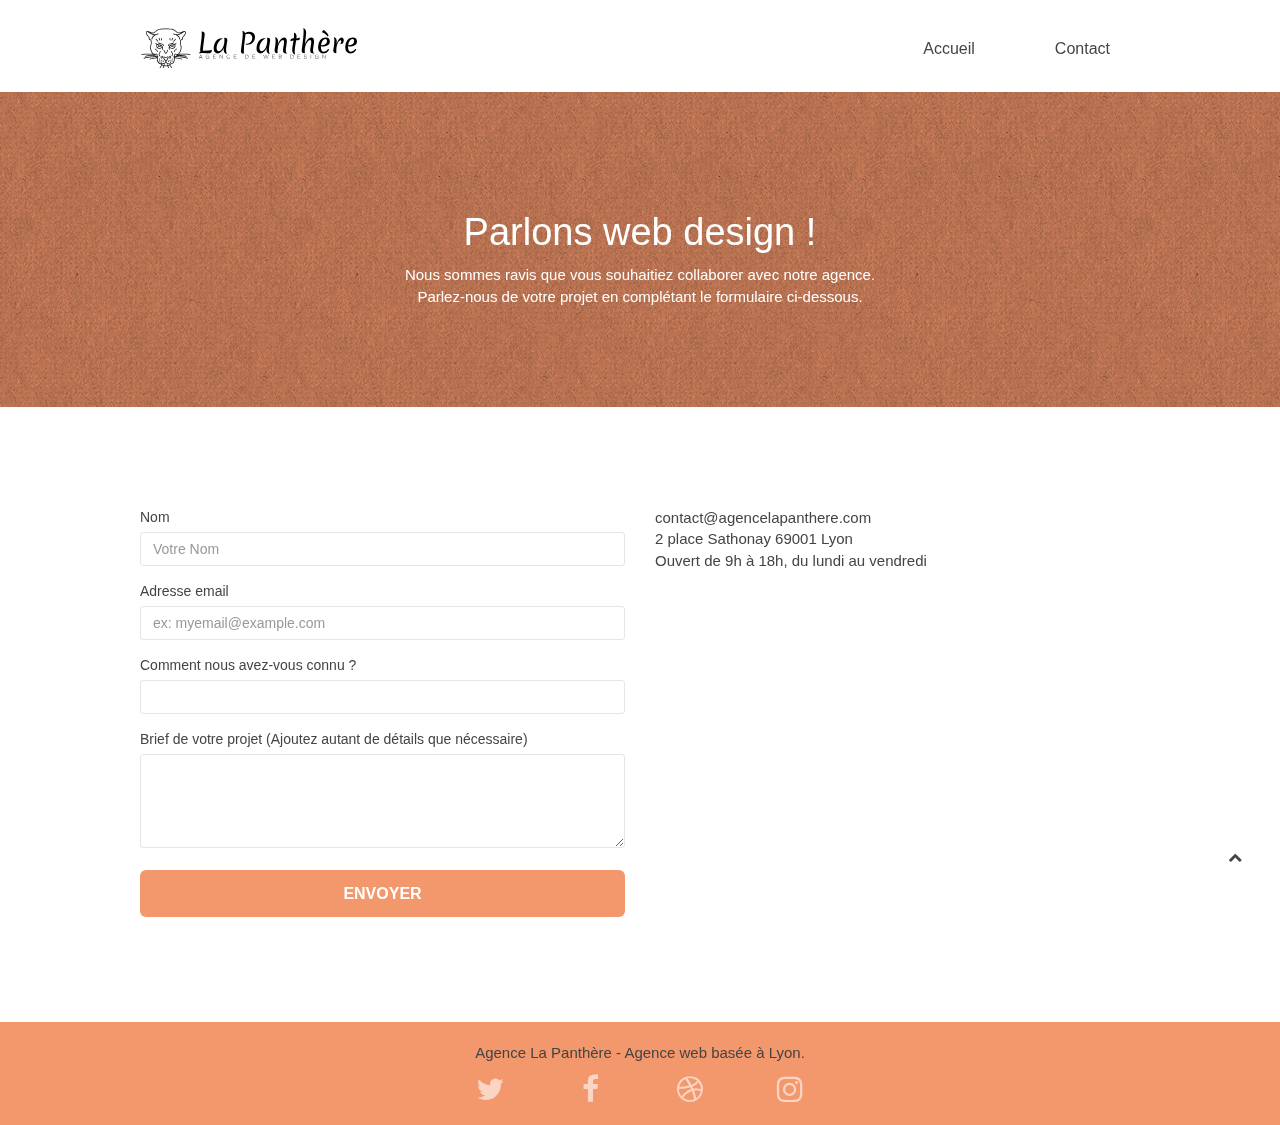
<file: P4_MoreauB/contact.html>
<!doctype html>
<html lang="fr"> <!-- langue modifiée -->
<head>
    <meta charset="utf-8">
   <!-- balise keywords obselète -->
   <meta name="description" content="L'agence la Panthère est une agence de Web Design basée sur Lyon qui aide les entreprises à devenir attractives et visible sur Internet">
    <meta name="viewport" content="width=device-width,initial-scale=1,viewport-fit=cover">
    <link rel="shortcut icon" type="image/png" href="favicon.jpg">
    
	<link rel="stylesheet" type="text/css" href="./css/bootstrap.min.css">
	<link rel="stylesheet" type="text/css" href="style.min.css">
	<link rel="stylesheet" type="text/css" href="./css/font-awesome.min.css">
	<link rel="stylesheet" type="text/css" href="./css/et-line.min.css">

	<!-- Réseaux Sociaux -->

	<meta property="og:title" content="Agence La Panthère">
	<meta property="og:description" content="L'agence la Panthère est une agence de Web Design basée sur Lyon qui aide les entreprises à devenir attractives et visible sur Internet">
	<meta property="og:image" content="img/picture-site">

	<meta name="twitter:title" content="Agence La Panthère">
	<meta name="twitter:description" content="L'agence la Panthère est une agence de Web Design basée sur Lyon qui aide les entreprises à devenir attractives et visible sur Internet">
	<meta name="twitter:image" content="img/picture-site">
	<meta name="twitter:card" content="La_Panthère_Agence">
	
	<script src="./js/jquery-2.1.0.min.js" defer="defer"></script>
	<script src="./js/bootstrap.js" defer="defer"></script>
	<script src="./js/blocs.js" defer="defer"></script>
	<script src="./js/jqBootstrapValidation.js" defer="defer"></script>
	<script src="./js/formHandler.js" defer="defer"></script>
    <title>Contact</title><!-- ***ajout du titre Contact*** -->

    
<!-- Analytics -->
 
<!-- Analytics END -->
    
</head>
<body class="page-container">
<header><!-- ajout de la balise header -->
<!-- Principal conteneur -->
    
<!-- bloc-0 -->
<div class="bloc bgc-white l-bloc" id="bloc-0">
	<div class="container bloc-sm">
		<nav class="navbar row">
			<div class="navbar-header">
				<a class="navbar-brand" href="index.html"><img src="img/agence-la-panthere-monochrome.svg" alt="Banniere de l'agence La Panthère" height="40" width="216"></a>
				<button id="nav-toggle" type="button" class="ui-navbar-toggle navbar-toggle" data-toggle="collapse" data-target=".navbar-1">
					<span class="sr-only">Toggle navigation</span><span class="icon-bar"></span><span class="icon-bar"></span><span class="icon-bar"></span>
				</button>
			</div>
			<div class="collapse navbar-collapse navbar-1 special-dropdown-nav">
				<ul class="site-navigation nav navbar-nav">
					<li>
						<a href="index.html">Accueil</a>
					</li>
					<!-- ***suppression d'une balise <li> non utilisée*** -->
					<li>
						<a href="contact.html">Contact</a> <!-- ***Nom du lien hypertext "Page 2" remplacé par "Contact"*** -->
					</li>
				</ul>
			</div>
		</nav>
	</div>
</div>
</header>
<!-- bloc-0 END -->

<!-- bloc-6 -->
<main> <!-- ***ajout de la balise main*** -->
<section> <!-- ***ajout de la balise section*** -->
<div class="bloc bg-dots-bg bg-repeat bgc-atomic-tangerine d-bloc bloc-bg-texture texture-paper" id="bloc-6">
	<div class="container bloc-lg">
		<div class="row">
			<div class="col-sm-12">
				<!-- ***couleur du texte ci-dessous modifée*** -->
				<h1 class="text-center hero-bloc-text tc-white-contact">
					Parlons web design !
				</h1>
				<p class="text-center mg-lg tc-white-contact tight-width-whitespace">
					Nous sommes ravis que vous souhaitiez collaborer avec notre agence.<br>
					Parlez-nous de votre projet en complétant le formulaire ci-dessous.
				</p>
			</div>
		</div>
	</div>
</div>
</section>
<!-- bloc-6 END -->

<!-- bloc-7 -->
<section class="bloc bgc-white l-bloc" id="bloc-7">
	<div class="container bloc-lg">
		<div class="row">
			<div class="col-sm-6">
				<form id="form_1" novalidate>
					<div class="form-group">
						<label for="name">
							Nom
						</label>
						<input id="name" class="form-control" placeholder="Votre Nom" required>
					</div>
					<div class="form-group">
						<label for="email">
							Adresse email
						</label>
						<input id="email" class="form-control" type="email" placeholder="ex: myemail@example.com" required>
					</div>
					<div class="form-group">
						<label for="input_504">
							Comment nous avez-vous connu ?
						</label>
						<input class="form-control" type="email" required id="input_504">
					</div>
					<div class="form-group">
						<label for="message">
							Brief de votre projet (Ajoutez autant de détails que nécessaire)<br>
						</label><textarea id="message" class="form-control" rows="4" cols="50" required></textarea>
					</div> 
					<button class="bloc-button btn btn-lg btn-block cta-hero btn-atomic-tangerine" type="submit">
						Envoyer
					</button>
				</form>
			</div>
			<div class="col-sm-6">
				<p>
					contact@agencelapanthere.com<br>2 place Sathonay 69001 Lyon<br>Ouvert de 9h à 18h, du lundi au vendredi<br>
				</p>
			</div>
		</div>
	</div>
</section>
<!-- bloc-7 END -->

<!-- ScrollToTop Button -->
<button aria-label="ScrollToTop" class="bloc-button btn btn-d scrollToTop" onclick="scrollToTarget('1')"><span class="fa fa-chevron-up"></span></button>
<!-- ScrollToTop Button END-->

</main>

<!-- Footer - bloc-8 -->
<!-- ***ajout de la balise footer*** -->
<footer class="bloc bgc-atomic-tangerine d-bloc" id="bloc-8">
	<div class="container bloc-sm">
		<div class="row">
			<div class="col-sm-12">
				<p class="text-center">
					Agence La Panthère - Agence web basée à Lyon.<br>
				</p>
				<nav class="row row-no-gutters social">
					<div class="col-sm-3">
						<div class="text-center">
							<a class="social" href="https://twitter.com"><span class="fa fa-twitter icon-md"></span></a>
						</div>
					</div>
					<div class="col-sm-3">
						<div class="text-center">
							<a class="social" href="https://facebook.fr"><span class="fa fa-facebook icon-md"></span></a>
						</div>
					</div>
					<div class="col-sm-3">
						<div class="text-center">
							<a class="social" href="http://dribbble.com"><span class="fa fa-dribbble icon-md"></span></a>
						</div>
					</div>
					<div class="col-sm-3">
						<div class="text-center">
							<a class="social" href="http://instagram.com"><span class="fa fa-instagram icon-md"></span></a>
						</div>
					</div>
				</nav>
			</div>
		</div>
	</div>
</footer>
<!-- Footer - bloc-8 END -->

<!-- Principal conteneur END -->
    

</body>
</html>
</file>
<file: P4_MoreauB/style.min.css>
a,a:hover,page2 button{text-decoration:none}a,button{outline:0!important}.scrollToTop,a,button{transition:all .3s ease-in-out}body{margin:0;padding:0;background:#fff;overflow-x:hidden;-webkit-font-smoothing:antialiased;-moz-osx-font-smoothing:grayscale}.img-bloc,.logo-bloc{margin-left:auto;margin-right:auto}p{font-size:15px!important}q{font-size:24px!important;font-weight:600}figcaption{font-size:22px!important}.img-bloc{width:270px;height:270px}.img-fit{object-fit:contain}.logo-bloc{width:100px;height:100px}a:hover{cursor:pointer}#page-loading-blocs-notifaction{position:fixed;top:0;bottom:0;width:100%;z-index:100000;background:url(img/pageload-spinner.gif) center center no-repeat #fff}.text-center{text-align:center!important}.bloc{width:100%;clear:both;background:50% 50% no-repeat;padding:0 50px;-webkit-background-size:cover;-moz-background-size:cover;-o-background-size:cover;background-size:cover;position:relative}.bloc .container{padding-left:0;padding-right:0}.bloc-lg{padding:100px 50px}.bloc-md{padding:50px}.bloc-sm{padding:20px 50px}.bg-b-edge,.bg-bl-edge,.bg-br-edge,.bg-center,.bg-l-edge,.bg-r-edge,.bg-repeat,.bg-t-edge,.bg-tl-edge,.bg-tr-edge{-webkit-background-size:auto!important;-moz-background-size:auto!important;-o-background-size:auto!important;background-size:auto!important}.bg-repeat{background:0 0}.bg-t-edge{background:top no-repeat}.bloc-bg-texture::before{content:"";background-size:2px 2px;position:absolute;top:0;bottom:0;left:0;right:0}.texture-paper::before{background:url(img/texture-paper.png);background-size:280px 280px}.b-parallax{background-attachment:fixed}.d-bloc{color:rgba(255,255,255,.7)}.d-bloc button:hover{color:rgba(255,255,255,.9)}.d-bloc .icon-round,.d-bloc .icon-rounded,.d-bloc .icon-semi-rounded-a,.d-bloc .icon-semi-rounded-b,.d-bloc .icon-square{border-color:rgba(255,255,255,.9)}.d-bloc .divider-h span{border-color:rgba(255,255,255,.2)}.d-bloc .a-btn,.d-bloc .navbar a,.d-bloc .navbar-brand,.d-bloc a .icon-lg,.d-bloc a .icon-md,.d-bloc a .icon-sm,.d-bloc a .icon-xl,.d-bloc h1 a,.d-bloc h2 a,.d-bloc h3 a,.d-bloc h4 a,.d-bloc h5 a,.d-bloc h6 a,.d-bloc p a{color:rgba(255,255,255,.6)}.d-bloc .a-btn:hover,.d-bloc .navbar a:hover,.d-bloc .navbar-brand:hover,.d-bloc a:hover .icon-lg,.d-bloc a:hover .icon-md,.d-bloc a:hover .icon-sm,.d-bloc a:hover .icon-xl,.d-bloc h1 a:hover,.d-bloc h2 a:hover,.d-bloc h3 a:hover,.d-bloc h4 a:hover,.d-bloc h5 a:hover,.d-bloc h6 a:hover,.d-bloc p a:hover{color:rgba(255,255,255,1)}.d-bloc .navbar-toggle .icon-bar{background:rgba(255,255,255,1)}.d-bloc .btn-wire,.d-bloc .btn-wire:hover{color:rgba(255,255,255,1);border-color:rgba(255,255,255,1)}.d-bloc .panel{color:rgba(0,0,0,.5)}.d-bloc .panel button:hover{color:rgba(0,0,0,.7)}.d-bloc .panel icon{border-color:rgba(0,0,0,.7)}.d-bloc .panel .divider-h span{border-color:rgba(0,0,0,.1)}.d-bloc .panel .a-btn{color:rgba(0,0,0,.6)}.d-bloc .panel .a-btn:hover{color:rgba(0,0,0,1)}.d-bloc .panel,.l-bloc{color:rgba(0,0,0,.5)}.d-bloc .panel button:hover,.l-bloc button:hover{color:rgba(0,0,0,.7)}a:focus,button:focus{outline:#d71ef7 solid 2px!important}.l-bloc .icon-round,.l-bloc .icon-rounded,.l-bloc .icon-semi-rounded-a,.l-bloc .icon-semi-rounded-b,.l-bloc .icon-square{border-color:rgba(0,0,0,.7)}.d-bloc .panel .divider-h span,.l-bloc .divider-h span{border-color:rgba(0,0,0,.1)}.d-bloc .panel .a-btn,.l-bloc .a-btn,.l-bloc .navbar a,.l-bloc .navbar-brand,.l-bloc a .icon-lg,.l-bloc a .icon-md,.l-bloc a .icon-sm,.l-bloc a .icon-xl,.l-bloc h1 a,.l-bloc h2 a,.l-bloc h3 a,.l-bloc h4 a,.l-bloc h5 a,.l-bloc h6 a,.l-bloc p a{color:rgba(0,0,0,.6)}.d-bloc .panel .a-btn:hover,.l-bloc .a-btn:hover,.l-bloc .navbar a:hover,.l-bloc .navbar-brand:hover,.l-bloc a:hover .icon-lg,.l-bloc a:hover .icon-md,.l-bloc a:hover .icon-sm,.l-bloc a:hover .icon-xl,.l-bloc h1 a:hover,.l-bloc h2 a:hover,.l-bloc h3 a:hover,.l-bloc h4 a:hover,.l-bloc h5 a:hover,.l-bloc h6 a:hover,.l-bloc p a:hover{color:rgba(0,0,0,1)}.l-bloc .navbar-toggle .icon-bar{color:rgba(0,0,0,.6)}.d-bloc .panel .btn-wire,.d-bloc .panel .btn-wire:hover,.l-bloc .btn-wire,.l-bloc .btn-wire:hover{color:rgba(0,0,0,.7);border-color:rgba(0,0,0,.3)}.voffset{margin-top:30px}.voffset-lg{margin-top:80px}.row-no-gutters{margin-right:0;margin-left:0}.row.row-no-gutters>[class*=" col-"],.row.row-no-gutters>[class^=col-]{padding-right:0;padding-left:0}#bloc-1-hero h1{font-size:32px}.navbar{margin-bottom:0;z-index:1}.navbar-brand{height:auto;padding:3px 15px;font-size:25px;font-weight:400;font-weight:600;line-height:44px}.navbar-brand img{max-height:200px;margin:0 5px 0 0;display:inline}.navbar-brand img[src$=svg]{min-width:100px}.nav-center .navbar-brand img{margin:0}.navbar .nav{padding-top:2px;margin-right:-16px;float:right;z-index:1;list-style:none}.nav-invert .navbar .nav,.nav>li{float:left}.nav>li{margin-top:4px;font-size:16px;padding-left:25px;padding-right:25px}.navbar-nav .open .dropdown-menu>li>a{text-align:inherit}.nav>li a:focus,.nav>li a:hover{background:0 0;color:orange!important}.navbar-toggle{margin:10px 10px 0 0;border:0}.navbar-toggle:hover{background:0 0!important}.navbar-toggle .icon-bar{background-color:rgba(0,0,0,.5);width:26px}.nav-invert .navbar-brand,.nav-invert .navbar-header{float:right;position:relative;z-index:2}@media (min-width:768px){.site-navigation{position:absolute;top:50%;right:20px;transform:translate(0,-50%);-webkit-transform:translateY(-50%)}.nav>li .dropdown-menu a,.nav>li .dropdown-menu a:hover{color:#484848}.nav-invert .site-navigation{left:0;right:0}.nav-center{text-align:center}.nav-center .navbar-header{width:100%}.nav-center .nav>li,.nav-center .navbar-brand,.nav-center .navbar-header{float:none;display:inline-block}.nav-center .site-navigation{position:relative;width:100%;right:0;margin-right:0;margin-top:20px}.nav-center.mini-nav .navbar-toggle{float:none;margin:10px auto 0}}.nav>li>.dropdown a{background:0 0!important;display:block;padding:14px 15px}nav .caret{margin:0 5px}.dropdown-menu .dropdown-menu{top:-8px;left:100%}.dropdown-menu .dropmenu-flow-right{top:100%;left:0;margin-left:-1px;border-top-left-radius:0;border-top-right-radius:0}.dropdown-menu .dropdown span{border:4px solid #000;border-top-color:transparent;border-right-color:transparent;border-bottom-color:transparent;margin:6px -5px 0 0!important;float:right}.mg-lg,.mg-md{margin-top:10px}.mg-md{margin-bottom:20px}.mg-lg{margin-bottom:40px}.btn{margin:0 5px 5px 0}.btn.pull-right{margin:0 0 5px 5px}.btn-d,.btn-d:focus,.btn-d:hover{color:#fff;background:rgba(0,0,0,.3)}.btn-rd{border-radius:40px}.btn-clean{border:1px solid rgba(0,0,0,.08);border-bottom-color:rgba(0,0,0,.1);text-shadow:0 1px 0 rgba(0,0,1,.1);box-shadow:0 1px 3px rgba(0,0,1,.25),inset 0 1px 0 0 rgba(255,255,255,.15)}.icon-md{font-size:30px!important}.icon-lg{font-size:60px!important}.sm-shadow{text-shadow:0 1px 2px rgba(0,0,0,.3)}.panel-sq,.panel-sq .panel-footer,.panel-sq .panel-heading{border-radius:0}.panel-rd{border-radius:30px}.panel-rd .panel-heading{border-radius:29px 29px 0 0}.panel-rd .panel-footer{border-radius:0 0 29px 29px}.form-control{border-color:rgba(0,0,0,.1);box-shadow:none}.scrollToTop{width:40px;height:40px;position:fixed;bottom:20px;right:20px;z-index:500;background:0 0}.scrollToTop span{margin-top:6px}.showScrollTop{font-size:14px;opacity:1}a[data-lightbox]{position:relative;display:block;text-align:center}a[data-lightbox]:hover::before{content:"+";font-family:HelveticaNeue-Light,"Helvetica Neue Light","Helvetica Neue",Helvetica,Arial;font-size:32px;width:50px;height:50px;margin-left:-25px;border-radius:50%;background:rgba(0,0,0,.6);color:#fff;font-weight:100;z-index:1;position:absolute;top:50%;transform:translateY(-50%);-webkit-transform:translateY(-50%)}.close-lightbox,.lightbox-caption,.next-lightbox,.prev-lightbox{background:rgba(0,0,0,.5);position:absolute}a[data-lightbox]:hover img{opacity:.6;-webkit-animation-fill-mode:none;animation-fill-mode:none}#lightbox-modal{display:flex;align-items:center}#lightbox-modal .modal-dialog{width:90%;max-width:900px;margin:0 auto}#lightbox-modal .modal-dialog img{max-height:90vh;margin:0 auto}.lightbox-caption{padding:20px;color:#fff;left:15px;right:15px;bottom:5px}.close-lightbox{color:#fff;font-size:30px;top:20px;right:20px;z-index:20;border:none;line-height:30px;padding:0 9px 5px;opacity:.3}.close-lightbox:hover,.next-lightbox:hover,.prev-lightbox:hover{opacity:1;color:#fff}.next-lightbox,.prev-lightbox{font-size:20px;color:rgba(255,255,255,.9);transition:all .2s ease-in-out;top:45%;z-index:1;opacity:.4}.next-lightbox{padding:6px 8px 1px 13px;right:25px}.prev-lightbox{padding:6px 13px 1px 10px;left:25px}.snapshot-lb .modal-body{padding-bottom:45px}.snapshot-lb .lightbox-caption{padding:0;color:rgba(0,0,0,.5);background:0 0}.btn,a,h1,h2,h3,h4,h5,h6,label,p{font-family:helvetica;font-weight:400;color:#444!important}.container{max-width:1000px}.hero-bloc-text{font-size:38px}.hero-bloc-text-sub{font-size:36px}.statement-bloc-text{line-height:26px;font-style:italic;font-size:20px;text-align:center;font-weight:lighter;max-width:520px;margin:auto}.cta-hero,h3{text-transform:uppercase;font-weight:700}.tight-width-whitespace{max-width:600px;margin:auto}.h1{font-size:20px;font-family:"Open Sans"}.cta-hero{margin-top:22px;color:#fff!important;padding:12px 28px;font-size:16px}h1,h3,h4{color:#333!important}.social{max-width:400px;margin:auto}h2{font-size:22px;line-height:1.4em}h3{font-size:15px}.med-width-whitespace{max-width:800px;margin:auto;box-shadow:0 0 0 #000}.icons{margin-bottom:14px;margin-top:24px}.white{color:#fff!important}.portfolio-thumb{margin-bottom:24px}.portfolio-row{margin-bottom:44px;margin-top:50px}.avatar{box-shadow:0 4px 9px rgba(0,0,0,.3)}.black-background{background-color:rgba(165,147,99,.7);padding:40px}.bold-link{font-weight:900;text-decoration:underline!important}.bgc-white{background-color:#fff}.bgc-dark-slate-blue{background-color:#364577}.bgc-atomic-tangerine{background-color:#f3976c}.tc-white{color:#f3976c!important}.btn-atomic-tangerine,.ltc-white,.tc-white-contact{color:#fff!important}.tc-white-contact{mix-blend-mode:lighten}.btn-atomic-tangerine{background:#f3976c}.btn-atomic-tangerine:hover{background:#c27956!important;color:#fff!important}.ltc-white:hover{color:#ccc!important}.ltc-atomic-tangerine{color:#f3976c!important}.ltc-atomic-tangerine:hover{color:#c27956!important}.icon-dark-slate-blue{color:#364577!important;border-color:#364577!important}.bg-dots-bg{background-image:url(img/dots-bg.png)}.bg-lines-h2-bg{background-image:url(img/lines-h2-bg.png)}.bg-banniere{background-image:url(img/agence-la-panthere.WebP)}.bg-presentation{background-image:url(img/image-de-presentation.WebP)}@media (max-width:1024px){.bloc{padding-left:20px;padding-right:20px}.bloc-tile-2.full-width-bloc .container,.bloc-tile-3.full-width-bloc .container,.bloc-tile-4.full-width-bloc .container,.bloc.full-width-bloc{padding-left:0;padding-right:0}}@media (max-width:992px) and (min-width:768px){.navbar .nav{max-width:80%}.nav-center.navbar .nav{max-width:100%}}@media only screen and (min-width:768px) and (max-width:1024px) and (orientation:landscape){.b-parallax{background-attachment:scroll}}@media only screen and (min-width:1024px) and (max-width:1366px) and (-webkit-min-device-pixel-ratio:1.5){.b-parallax{background-attachment:scroll}}@media (max-width:991px){.container{width:100%}.b-parallax{background-attachment:scroll}#hero-bloc,.page-container{overflow-x:hidden;position:relative}.bloc-group,.bloc-group .bloc{display:block;width:100%}}@media (max-width:767px){.page-container{overflow-x:hidden;position:relative}#disqus_thread,h1,h2,h3,h4,h5,h6,p{padding-left:10px!important;padding-right:10px!important}.b-parallax{background-attachment:scroll}.navbar .nav{padding-top:0;border-top:1px solid rgba(0,0,0,.2);float:none!important}.navbar.row{margin-left:0;margin-right:0}.site-navigation{position:inherit;transform:none;-webkit-transform:none;-ms-transform:none}.nav>li{margin-top:0;border-bottom:1px solid rgba(0,0,0,.1);background:rgba(0,0,0,.05);text-align:left;padding-left:15px;width:100%}.nav>li:hover{background:rgba(0,0,0,.08)}.dropdown .dropdown a .caret{float:none;margin:5px 0 0 10px!important;border:4px solid #000;border-bottom-color:transparent;border-right-color:transparent;border-left-color:transparent}#hero-bloc .navbar .nav{background:rgba(0,0,0,.8)}#hero-bloc .navbar .nav a{color:rgba(255,255,255,.6)}.hero{padding:50px 0}.hero-nav{left:-1px;right:-1px}.navbar-collapse{padding:0;overflow-x:hidden;-webkit-box-shadow:none;box-shadow:none}.navbar-brand img{max-height:40px;width:auto}.nav-invert .navbar-header{float:none;width:100%}.nav-invert .navbar-toggle{float:left;margin-left:10px}.bloc{padding-left:0;padding-right:0}.bloc-lg,.bloc-xl,.bloc-xxl{padding:40px 0}.bloc-fill-screen .fill-bloc-bottom-edge,.bloc-fill-screen .fill-bloc-top-edge,.bloc-md,.bloc-sm,.bloc-tile-2 .container,.bloc-tile-3 .container,.bloc-tile-4 .container{padding-left:0;padding-right:0}.a-block{padding:0 10px}.btn-dwn{display:none}.voffset{margin-top:5px}.voffset-md{margin-top:20px}.voffset-lg{margin-top:30px}form{padding:5px}.close-lightbox{display:inline-block}.blocsapp-device-iphone5{background-size:216px 425px;padding-top:60px;width:216px;height:425px}.blocsapp-device-iphone5 img{width:180px;height:320px}.bloc-mob-center-text{text-align:center}}@media (max-width:400px){.bloc{padding-left:0;padding-right:0}}
</file>
